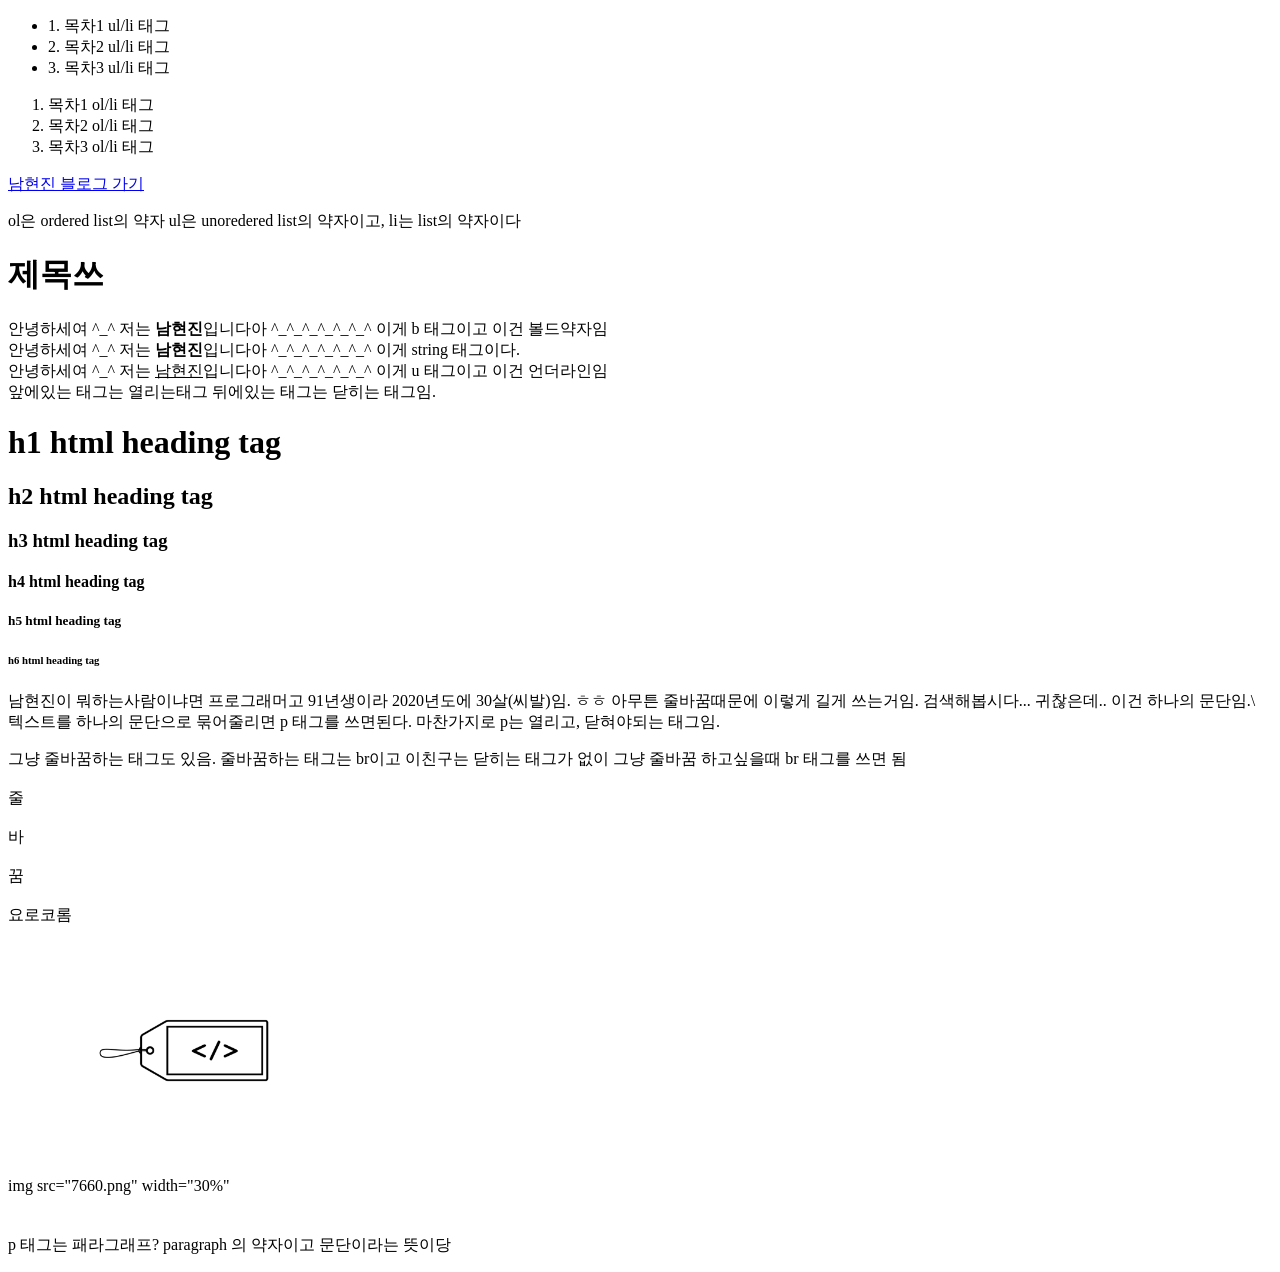
<file: index.html>
<!doctype html>
<html>
<head>
  <title>web1 - html</title>
  <meta charset="utf-8">
</head>


<body>
  <ul>
    <li>1. 목차1 ul/li 태그</li>
    <li>2. 목차2 ul/li 태그</li>
    <li>3. 목차3 ul/li 태그</li>
  </ul>
  <ol>
    <li>목차1 ol/li 태그</li>
    <li>목차2 ol/li 태그</li>
    <li>목차3 ol/li 태그</li>
  </ol>
  <a href="https://blog.naver.com/morningtak" target="_blank" title="html5 tooltip">남현진 블로그 가기</a>
  <p>ol은 ordered list의 약자 ul은 unoredered list의 약자이고, li는 list의 약자이다</p>
  <h1>제목쓰</h1>
  안녕하세여 ^_^ 저는 <b>남현진</b>입니다아 ^_^_^_^_^_^_^ 이게 b 태그이고 이건 볼드약자임<br>
  안녕하세여 ^_^ 저는 <strong>남현진</strong>입니다아 ^_^_^_^_^_^_^ 이게 string 태그이다.<br>
  안녕하세여 ^_^ 저는 <u>남현진</u>입니다아 ^_^_^_^_^_^_^ 이게 u 태그이고 이건 언더라인임<br>
  앞에있는 태그는 열리는태그 뒤에있는 태그는 닫히는 태그임.
  <h1>h1 html heading tag</h1>
  <h2>h2 html heading tag</h2>
  <h3>h3 html heading tag</h3>
  <h4>h4 html heading tag</h4>
  <h5>h5 html heading tag</h5>
  <h6>h6 html heading tag</h6>
  <p>남현진이 뭐하는사람이냐면 프로그래머고 91년생이라 2020년도에 30살(씨발)임.  ㅎㅎ 아무튼 줄바꿈때문에 이렇게 길게 쓰는거임. 검색해봅시다... 귀찮은데.. 이건 하나의 문단임.\
  텍스트를 하나의 문단으로 묶어줄리면 p 태그를 쓰면된다. 마찬가지로 p는 열리고, 닫혀야되는 태그임.</p>
  그냥 줄바꿈하는 태그도 있음. 줄바꿈하는 태그는 br이고 이친구는 닫히는 태그가 없이 그냥 줄바꿈 하고싶을때 br 태그를 쓰면 됨<br><br>
  줄<br><br>
  바<br><br>
  꿈<br><br>
  요로코롬<br><br>
  <img src="7660.png" width="30%">
  <p>img src="7660.png" width="30%"</p>
  <p style="margin-top:40px;"> p 태그는 패라그래프? paragraph 의 약자이고 문단이라는 뜻이당</p>
</body>
</html>
</file>
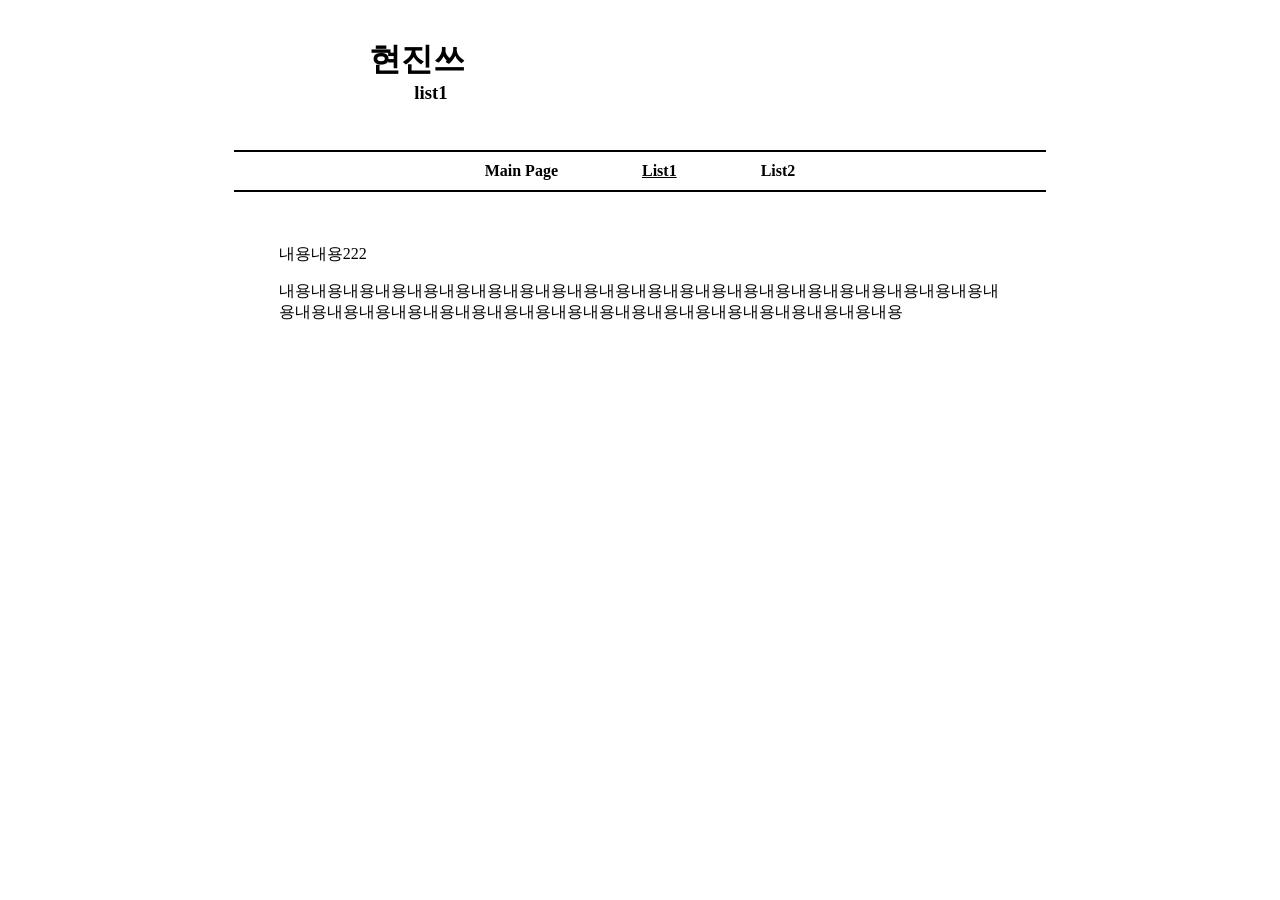
<file: list1.html>
<!DOCTYPE html>
<html lang="kr" dir="ltr">
  <head>
    <meta charset="utf-8">
    <title>현진쓰</title>
  </head>
  <link rel="stylesheet" href="style.css">
  <body>
    <div class="sideborder">
      <div></div>
      <div>
        <div class="titlevar">
          <h1>현진쓰</h1>
          <h3>list1</h3>
        </div>
        <ul class="nav">
          <li><a href="main.html">Main Page</a></li>
          <li><a href="list1.html" id="activate">List1</a></li>
          <li><a href="list2.html">List2</a></li>
        </ul>
        <div class="main-grid">
          <p>내용내용222</p>
          <p>내용내용내용내용내용내용내용내용내용내용내용내용내용내용내용내용내용내용내용내용내용내용내용내용내용내용내용내용내용내용내용내용내용내용내용내용내용내용내용내용내용내용</p>
        </div>
      </div>
      <div></div>
    </div>
  </body>
</html>
</file>
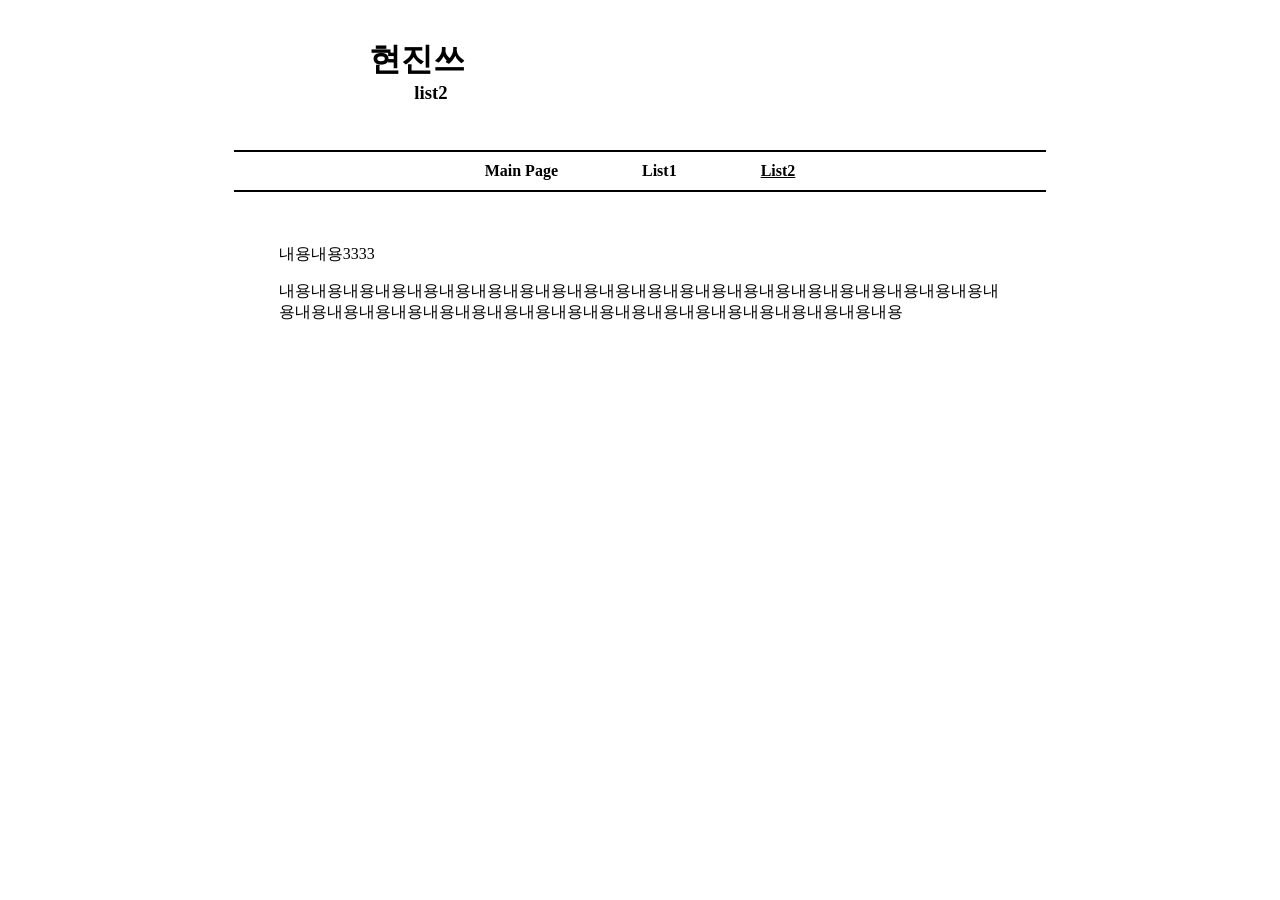
<file: list2.html>
<!DOCTYPE html>
<html lang="kr" dir="ltr">
  <head>
    <meta charset="utf-8">
    <title>현진쓰</title>
  </head>
  <link rel="stylesheet" href="style.css">
  <body>
    <div class="sideborder">
      <div></div>
      <div>
        <div class="titlevar">
          <h1>현진쓰</h1>
          <h3>list2</h3>
        </div>
        <ul class="nav">
          <li><a href="main.html">Main Page</a></li>
          <li><a href="list1.html">List1</a></li>
          <li><a href="list2.html" id="activate">List2</a></li>
        </ul>
        <div class="main-grid">
          <p>내용내용3333</p>
          <p>내용내용내용내용내용내용내용내용내용내용내용내용내용내용내용내용내용내용내용내용내용내용내용내용내용내용내용내용내용내용내용내용내용내용내용내용내용내용내용내용내용내용</p>
        </div>
      </div>
      <div></div>
    </div>
  </body>
</html>
</file>
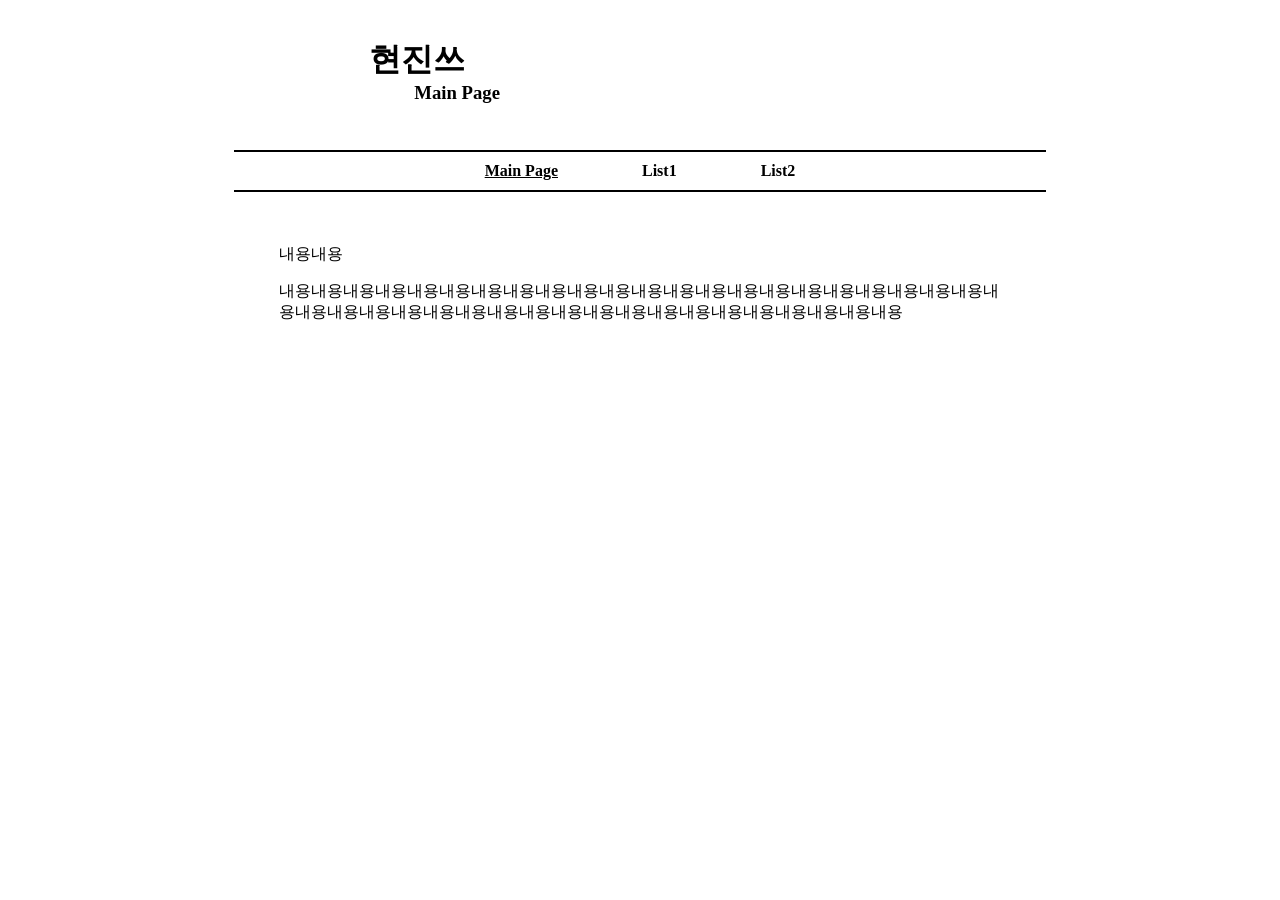
<file: main.html>
<!DOCTYPE html>
<html lang="kr" dir="ltr">
  <head>
    <meta charset="utf-8">
    <title>현진쓰</title>
  </head>
  <link rel="stylesheet" href="style.css">
  <body>
    <div class="sideborder">
      <div></div>
      <div>
        <div class="titlevar">
          <h1>현진쓰</h1>
          <h3>Main Page</h3>
        </div>
        <ul class="nav">
          <li><a href="main.html" id="activate">Main Page</a></li>
          <li><a href="list1.html">List1</a></li>
          <li><a href="list2.html">List2</a></li>
        </ul>
        <div class="main-grid">
          <p>내용내용</p>
          <p>내용내용내용내용내용내용내용내용내용내용내용내용내용내용내용내용내용내용내용내용내용내용내용내용내용내용내용내용내용내용내용내용내용내용내용내용내용내용내용내용내용내용</p>
        </div>
      </div>
      <div></div>
    </div>
  </body>
</html>
</file>
<file: style.css>
.nav{
  color: block;
  padding:0px;
  text-align: center;
  border-top: 2px solid;
  border-bottom: 2px solid;
  padding-top:10px;
  padding-bottom:10px;
  margin-left:5%;
  margin-right:5%;
}

.nav li{
  display: inline;
  text-align: center;
  padding-left:40px;
  padding-right:40px;
  font-weight: bold;
}

.nav a{
  color:black;
  text-decoration:none;
}

#activate{
  color:black;
  text-decoration:underline;
}

.titlevar{
  padding-top:30px;
  padding-bottom:30px;
}

.titlevar h1{
  padding-left:20%;
  margin:0px;
  font-weight:1400;
}

.titlevar h3{
  padding-left:25%;
  margin:0px;
  font-weight: bold;
}

.sideborder{
  display:grid;
  grid-template-columns:1fr 5fr 1fr;
}

.main-grid{
  padding-top:20px;
  padding-left:10%;
  padding-right:10%;
}
</file>
